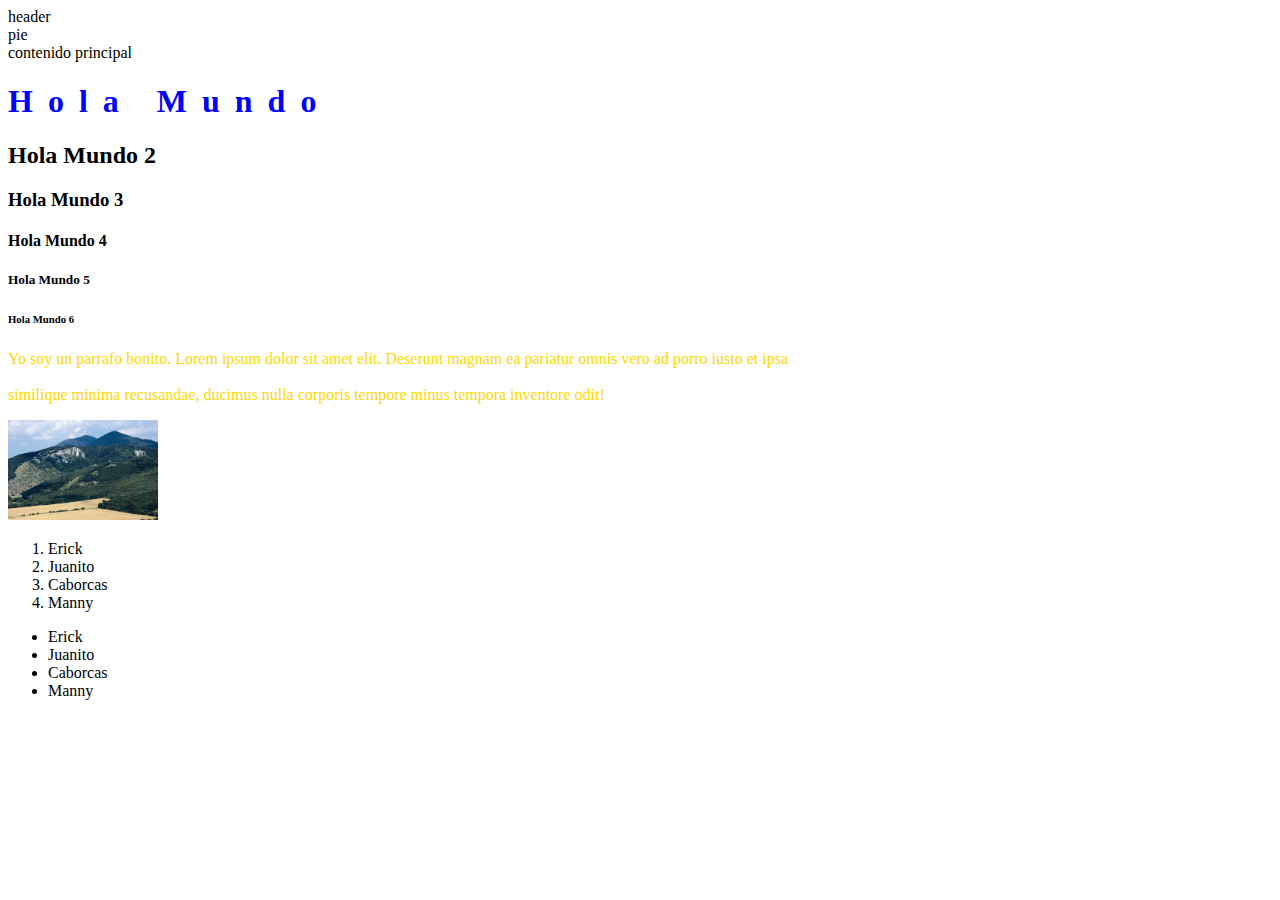
<file: 1.- Lo basico/index.html>
<!DOCTYPE html>
<html lang="en">

<head>
  <meta charset="UTF-8">
  <meta name="viewport" content="width=device-width, initial-scale=1.0">
  <meta http-equiv="X-UA-Compatible" content="ie=edge">

  <link rel="stylesheet" href="index.css">

  <title>Montañitas</title>
</head>

<body>

  <header>header</header>
  <footer>pie</footer>

  <main>
    contenido principal
  </main>

  <!-- Aqui van a ir nuestras etiquetas, el contenido visual de nuestra pagina -->
  <h1>Hola Mundo</h1>
  <h2>Hola Mundo 2</h2>
  <h3>Hola Mundo 3</h3>
  <h4>Hola Mundo 4</h4>
  <h5>Hola Mundo 5</h5>
  <h6>Hola Mundo 6</h6>

  <p>Yo soy un parrafo bonito. Lorem ipsum dolor sit amet
  elit. Deserunt magnam ea pariatur omnis vero ad porro 
  iusto et ipsa <br /> <br /> similique minima recusandae, ducimus 
  nulla corporis tempore minus tempora inventore odit!</p>

  <img src="imagenes/mountains.jpg" alt="Montañas" />

  <ol>
    <li>Erick</li>
    <li>Juanito</li>
    <li>Caborcas</li>
    <li>Manny</li>
  </ol>

  <ul>
    <li>Erick</li>
    <li>Juanito</li>
    <li>Caborcas</li>
    <li>Manny</li>
  </ul>
</body>

</html>
</file>
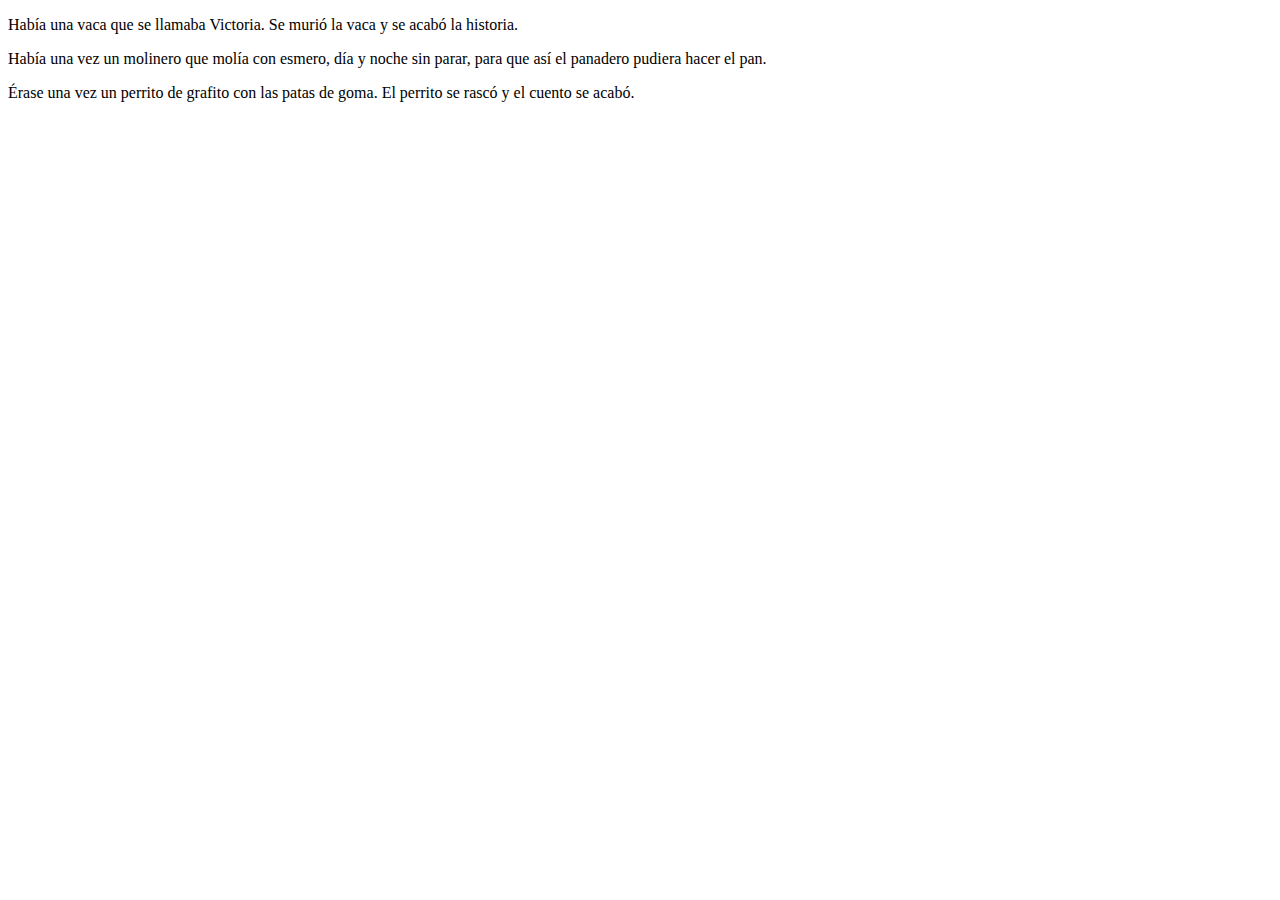
<file: 2.- Box Model/index.html>
<!DOCTYPE html>
<html lang="en">

<head>
  <meta charset="UTF-8">
  <meta name="viewport" content="width=device-width, initial-scale=1.0">
  <meta http-equiv="X-UA-Compatible" content="ie=edge">
  <title>Document</title>

  <!-- Aqui hago referencia a mi archivo de CSS, que se
       encuentra en la carpeta css y se llama style.css -->
  <link rel="stylesheet" href="css/style.css">
</head>

<body>

  <!-- Aqui van a ir nuestras etiquetas -->

  <p>Había una vaca que se llamaba Victoria. Se murió la vaca y se acabó la historia.</p>
  <p>Había una vez un molinero que molía con esmero, día y noche sin parar, para que así el panadero pudiera hacer el pan.</p>
  <p>Érase una vez un perrito de grafito con las patas de goma. El perrito se rascó y el cuento se acabó.</p>

</body>

</html>
</file>
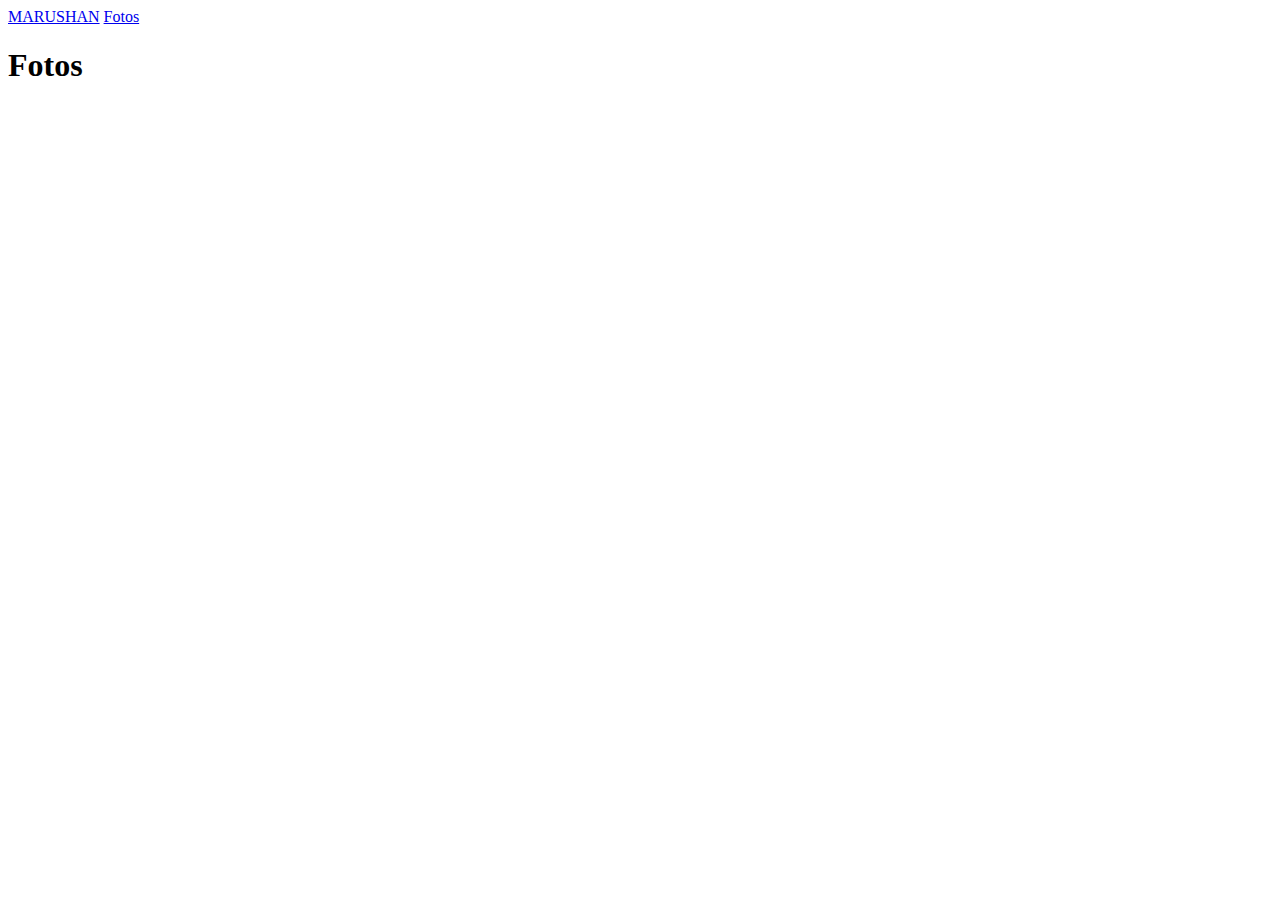
<file: maruchan/fotos.html>
<!DOCTYPE html>
<html lang="en">
<head>
  <meta charset="UTF-8">
  <meta name="viewport" content="width=device-width, initial-scale=1.0">
  <meta http-equiv="X-UA-Compatible" content="ie=edge">
  <title>Maruchan maruchan</title>

  <link rel="stylesheet" href="https://stackpath.bootstrapcdn.com/bootstrap/4.1.3/css/bootstrap.min.css" integrity="sha384-MCw98/SFnGE8fJT3GXwEOngsV7Zt27NXFoaoApmYm81iuXoPkFOJwJ8ERdknLPMO" crossorigin="anonymous">
  <link rel="stylesheet" href="css/index.css">
</head>

<body>

  <nav class="navbar navbar-light bg-light">
    <a class="navbar-brand" href="index.html">MARUSHAN</a>
    <a class="btn btn-outline-success my-2 my-sm-0" href="fotos.html">Fotos</a>
  </nav>

  <h1>Fotos</h1>

</body>
</html>
</file>
<file: 1.- Lo basico/index.css>
h1 {
  color: blue;
  letter-spacing: 15px;
}
p {
  color: gold;
}

img {
  width: 150px;
}
</file>
<file: 2.- Box Model/css/style.css>
/*p {
  float: left;
  background-color: lightblue;

  width: 150px;

  border: 5px solid;
  padding: 25px;
  margin: 50px;
}*/
</file>
<file: maruchan/css/index.css>
.jumbotron {
  background: white;
}

.jumbotron .maruchan-img {
  width: 100%;
}

.fila-home {
  align-items: center;
}

.beneficios-card {
  width: 100%;
  height: 100%;
  padding: 20px;
}

footer {
  margin-top: 50px;
  border: 1px solid black;
}

footer .container {
  height: 60px;
  display: flex;
  justify-content: center;
  align-items: center;
}
</file>
